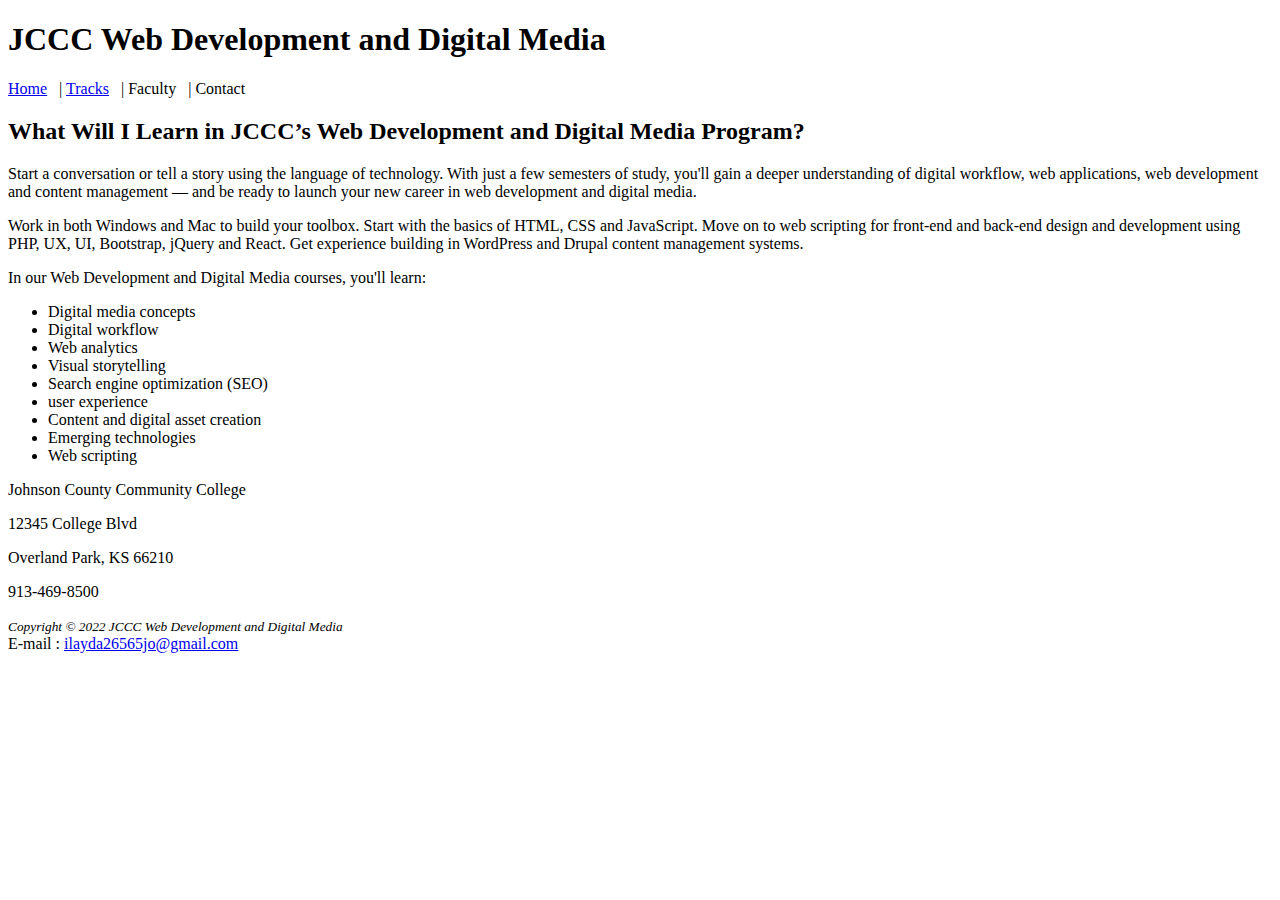
<file: chapter2homework/index.html>
<!DOCTYPE html>
 <html lang="en">
    <head>
        <title> Chapter2Assignment</title>
        <meta charset="utf-8">
        </head>
        <body>
            <header>
            <h1>JCCC Web Development and Digital Media</h1>
            <header>

            <nav>
                <a href="index.html">Home</a> &nbsp; |
                <a href="tracks.html">Tracks</a> &nbsp; |
                Faculty &nbsp; |
                Contact
            </nav>
            <main>
                <h2>
                    What Will I Learn in JCCC’s Web 
                    Development and Digital Media Program?
                </h2>
                <p>
                    Start a conversation or tell a story using the language of 
                    technology. With just a few semesters of study, you'll gain a deeper understanding of digital workflow, 
                    web applications, web development and content management — and be ready to 
                    launch your new career in web development and digital media.
                </p>
                <p>
                    Work in both Windows and Mac to build your toolbox. Start 
                    with the basics of HTML, CSS and JavaScript. Move on to web scripting
                     for front-end and back-end design and development using PHP, UX, UI, Bootstrap, jQuery and React. Get experience building in 
                    WordPress and Drupal content management systems.
                </p>
                <p>
                    In our Web Development and Digital Media courses, you'll learn:
                </p>
                <ul>
                    <li>Digital media concepts</li>
                    <li>Digital workflow</li> 
                    <li>Web analytics</li>
                    <li>Visual storytelling</li>
                    <li>Search engine optimization (SEO)</li>
                    <li>user experience</li>
                    <li>Content and digital asset creation</li>
                    <li>Emerging technologies</li>
                    <li>Web scripting</li>
                </ul>
                <div>
                   <p> Johnson County Community College</p>
                   <p>12345 College Blvd</p>
                   <p>Overland Park, KS 66210</p>
                   <p>913-469-8500</p>
                </div>

            </main>
            <footer>
                <small><i>Copyright © 2022 JCCC Web Development and Digital Media</i></small>
            </footer>
            <li>E-mail : 
                <a href="mailto:ilayda26565jo@gmail.com">ilayda26565jo@gmail.com</a>
            </li>
        </body>
    </head>
 </html>
</file>
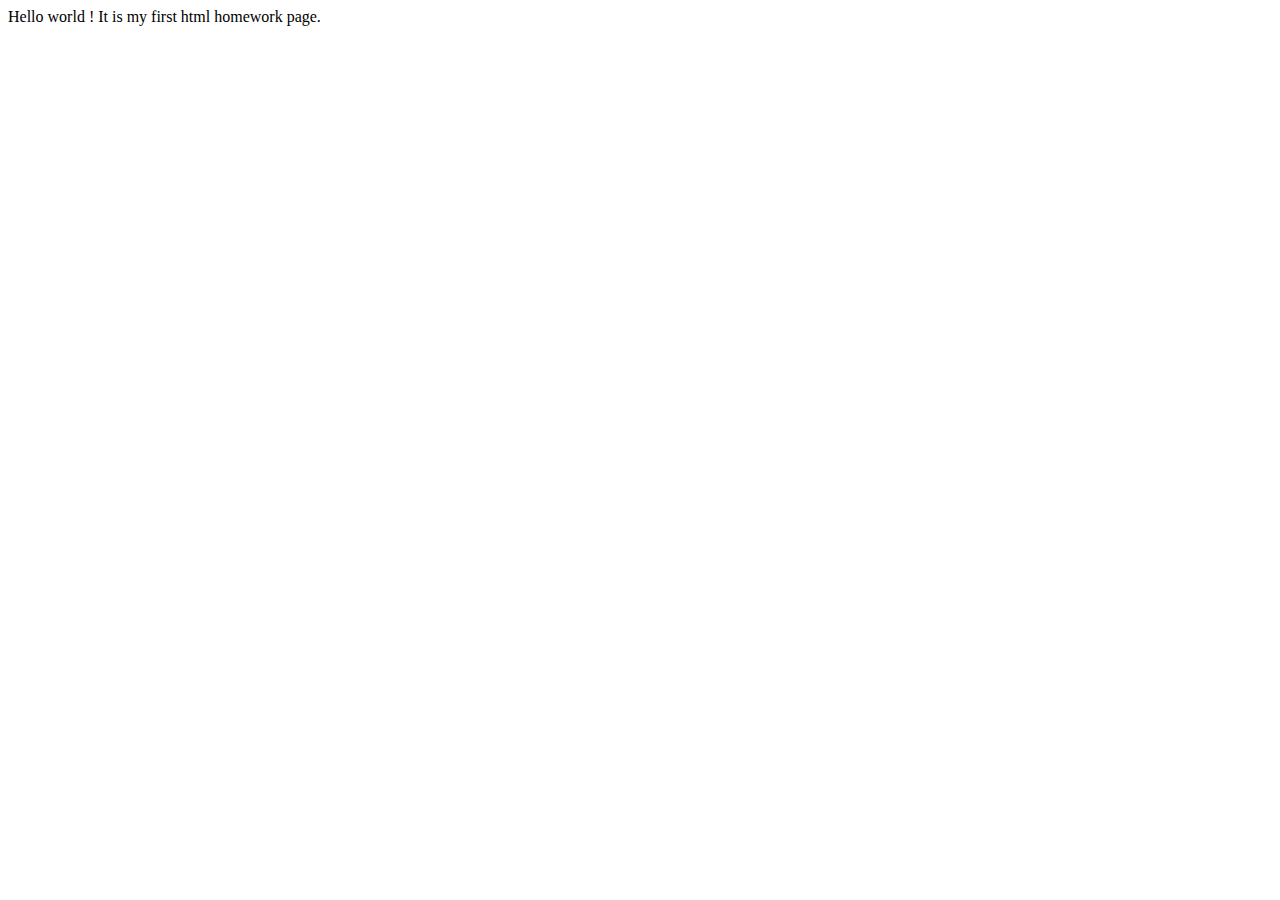
<file: HTML HOMEWORK.html>
<!DOCTYPE html>
<!--Ilayda Orhan 1/25/25 This is my first html homework-->
<html lang="en">
    

    <head>
    <title> My first HTML5 Web page </title>
    <meta  charset="utf-8"> 
    </head>
    <body>
    Hello world ! It is my first html homework page.
    </body>


</html>
</file>
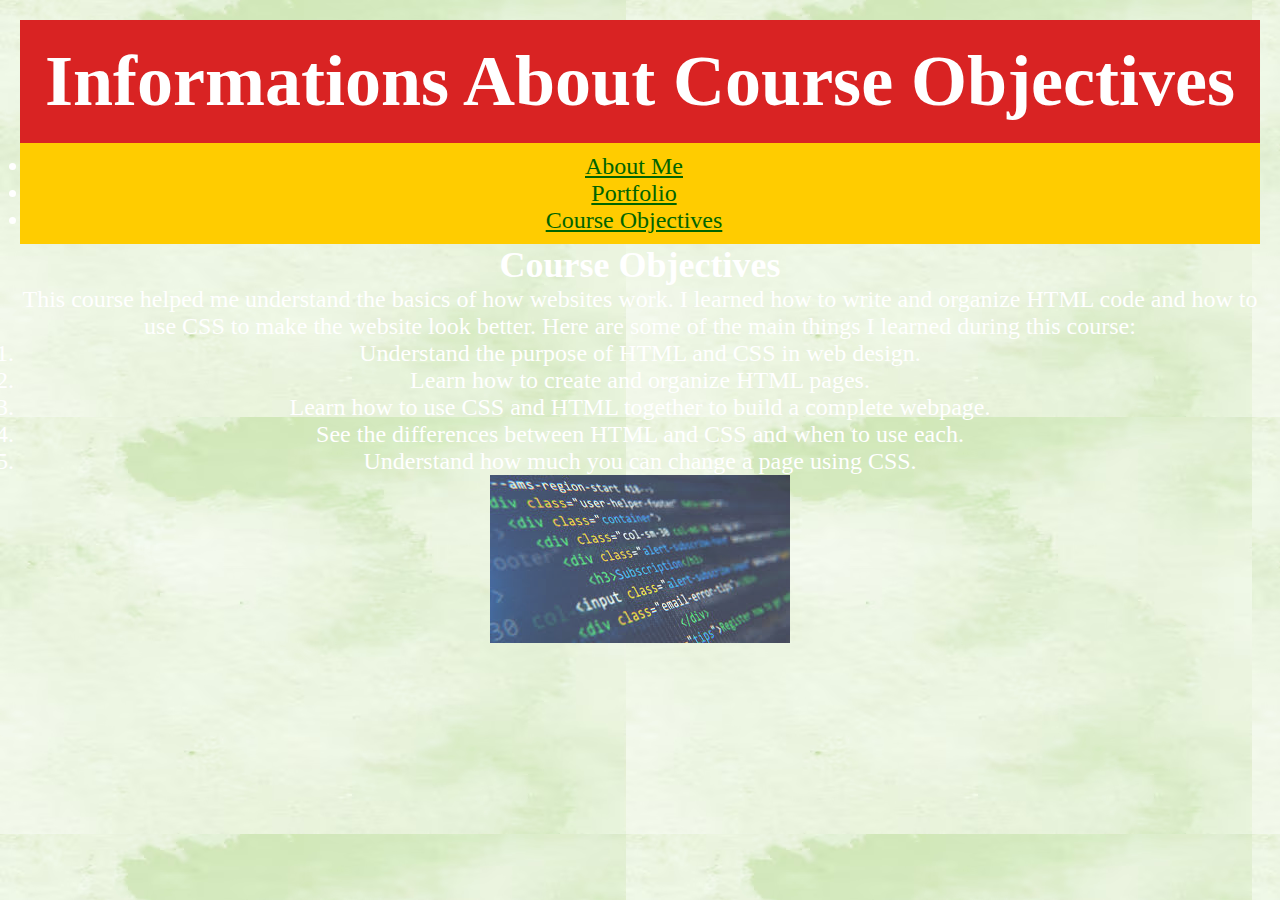
<file: objectives.html>
<!DOCTYPE html>
<html lang ="en">
<head>
    <title> Welcome To My Midterm Project</title>
    <meta charset="utf-8">
    <meta name="viewport" content="width=device-width, initial-scale=1"> 
    <link rel="stylesheet" href="styles.css">
    <style>
        body{
            background-image: url(greens.jpg);
        }
    </style>
   
</head>

<body>
    <header>
        <h1> Informations About Course Objectives </h1>
    </header>
    <nav>
        <ul>
           <li><a href="index.html">About Me</a> &nbsp;</li>
           <li><a href="portfolio.html">Portfolio</a> &nbsp;</li>
           <li> <a href="objectives.html">Course Objectives</a> &nbsp;</li>
        </ul>
    </nav>
    <main>
        <h2>Course Objectives</h2>

<p>This course helped me understand the basics of how websites work. I learned how to write and organize HTML code and how to use CSS to make the website look better. Here are some of the main things I learned during this course:</p>

<ol>
  <li>Understand the purpose of HTML and CSS in web design.</li>
  <li>Learn how to create and organize HTML pages.</li>
  <li>Learn how to use CSS and HTML together to build a complete webpage.</li>
  <li>See the differences between HTML and CSS and when to use each.</li>
  <li>Understand how much you can change a page using CSS.</li>
</ol>
    </main>

    <img src="images.jpeg" alt="HTML images">
</file>
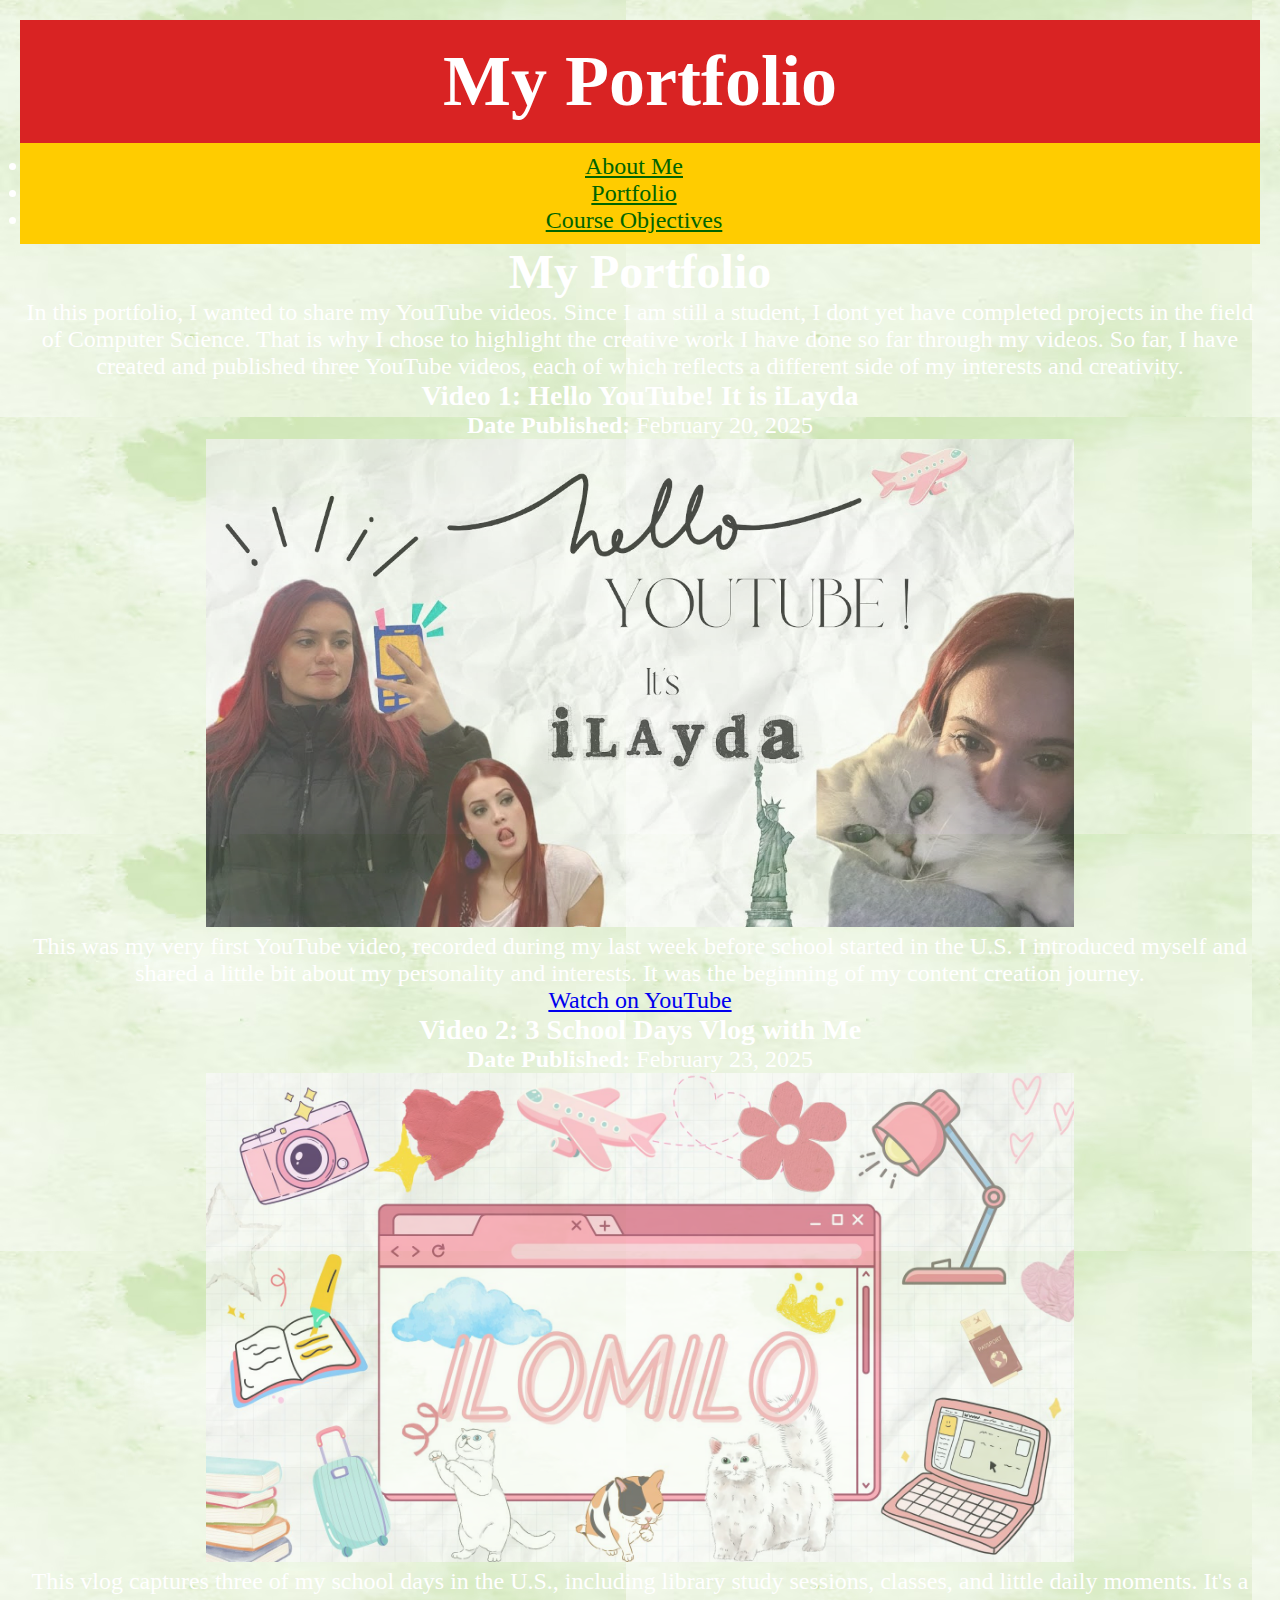
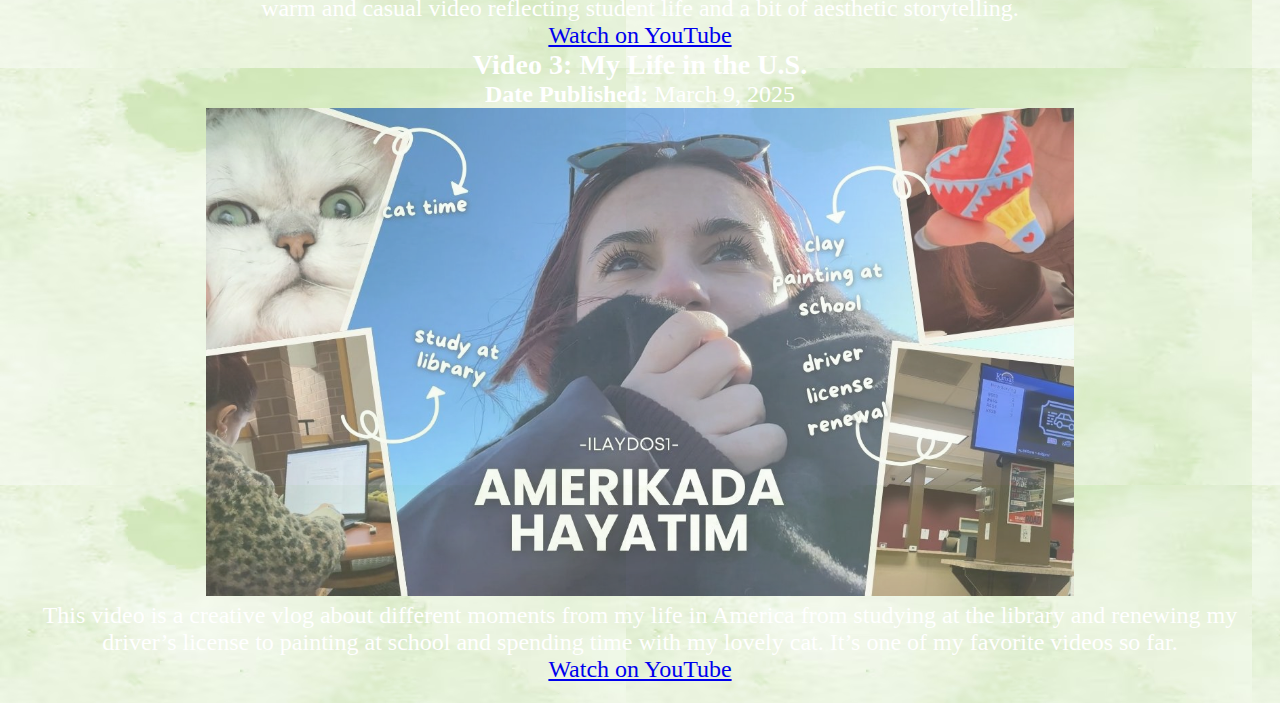
<file: portfolio.html>
<!DOCTYPE html>
<html lang ="en">
<head>
    <title> Welcome To My Midterm Project</title>
    <meta charset="utf-8">
    <meta name="viewport" content="width=device-width, initial-scale=1"> 
    <link rel="stylesheet" href="styles.css">
    <style>
        body{
            background-image: url(greens.jpg);
        }
    </style>
</head>
<body>
    <header>
        <h1> My Portfolio  </h1>

    </header>
    <nav>
        <ul>
           <li><a href="index.html">About Me</a> &nbsp;</li>
           <li><a href="portfolio.html">Portfolio</a> &nbsp;</li>
           <li> <a href="objectives.html">Course Objectives</a> &nbsp;</li>
        </ul>
       
    </nav>
    <main>
        <h1>My Portfolio</h1>
        <p>In this portfolio, I wanted to share my YouTube videos. Since I am still a student,
             I dont yet have completed projects in the field of Computer Science. That is why I chose to highlight the 
             creative work I have done so far through my videos. So far, I have created and published three YouTube videos, 
            each of which reflects a different side of my interests and creativity.</p>
            <div class="portfolio-item">
                <h3>Video 1: Hello YouTube! It is iLayda</h3>
                <p><strong>Date Published:</strong> February 20, 2025</p>
                <img src="helloYoutube.jpg" alt="Hello YouTube Thumbnail">
                <p>This was my very first YouTube video, recorded during my last week before school started in the U.S. I introduced myself and shared a little bit about my personality and interests. It was the beginning of my content creation journey.</p>
                <a href="https://www.youtube.com/watch?v=aq2hVDvsD84&t=3s" target="_blank">Watch on YouTube</a>
              </div>
              
              <div class="portfolio-item">
                <h3>Video 2: 3 School Days Vlog with Me</h3>
                <p><strong>Date Published:</strong> February 23, 2025</p>
                <img src="ILOMILO.jpg" alt="3 School Days Vlog Thumbnail">
                <p>This vlog captures three of my school days in the U.S., including library study sessions, classes, and little daily moments. It's a warm and casual video reflecting student life and a bit of aesthetic storytelling.</p>
                <a href="https://www.youtube.com/watch?v=tSeMDQgh8L8&t=12s" target="_blank">Watch on YouTube</a>
              </div>
              
              <div class="portfolio-item">
                <h3>Video 3: My Life in the U.S.</h3>
                <p><strong>Date Published:</strong> March 9, 2025</p>
                <img src="budder.jpg" alt="My Life in US Thumbnail">
                <p>This video is a creative vlog about different moments from my life in America from studying at the library and renewing my driver’s license to painting at school and spending time with my lovely cat. It’s one of my favorite videos so far.</p>
                <a href="https://www.youtube.com/watch?v=C3tZwkLB9h4&t=1s" target="_blank">Watch on YouTube</a>
              </div>
    </main>
</file>
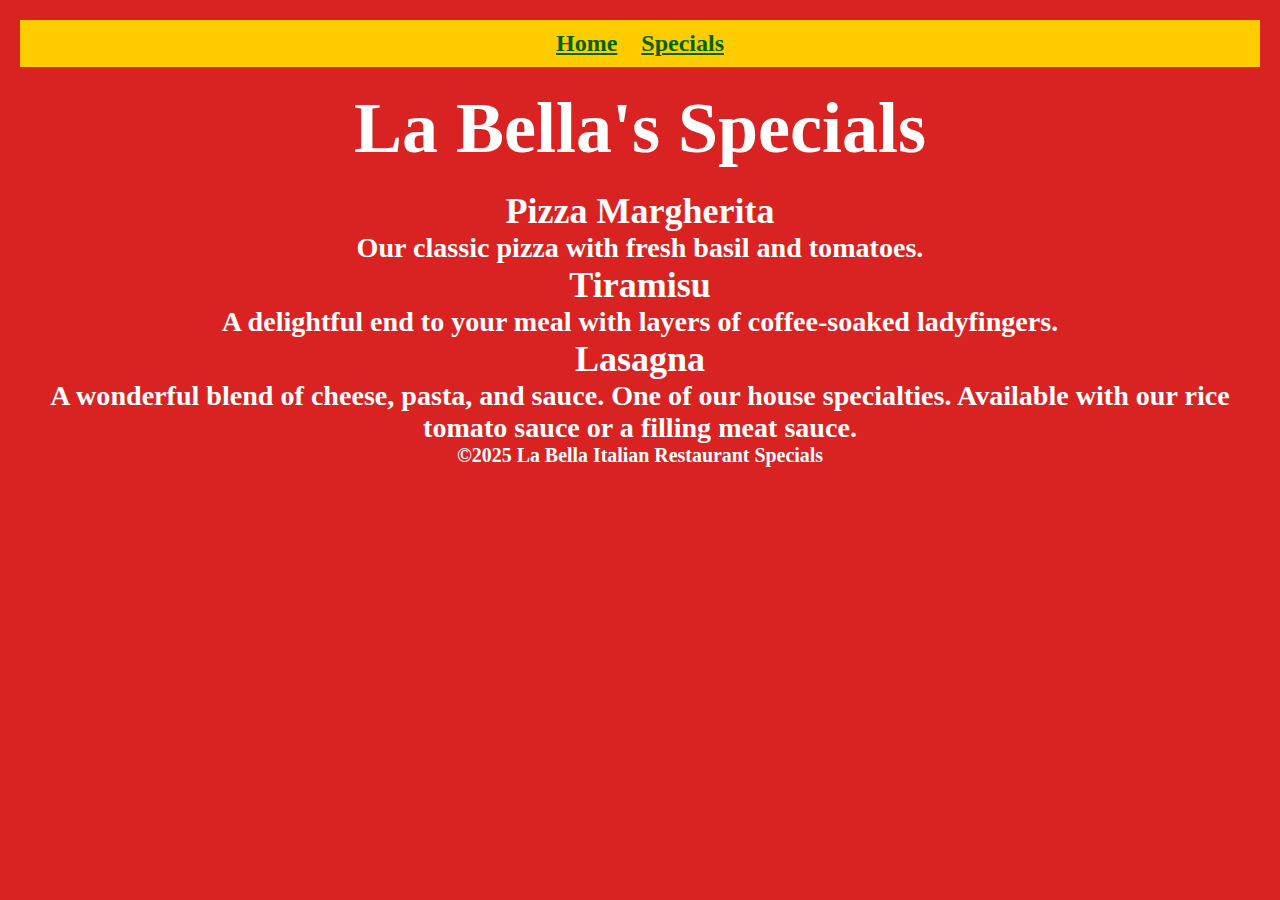
<file: specials.html>
<!DOCTYPE html>
<!-- Ilayda Orhan March 1 -->

<html lang="en">
<head>
    <meta charset="UTF-8">
    <meta name="viewport" content="width=device-width, initial-scale=1.0">
    <title>La Bella Specials Page</title>
    <link rel="stylesheet" href="styles.css"> <!-- CSS dosyanı bağladık -->
</head>
<body>

    <!-- Navigasyon Alanı -->
    <nav>
        <b>
            <a href="index.html">Home</a> &nbsp;&nbsp;
            <a href="specials.html">Specials</a>
        </b>
    </nav>

    <!-- Başlık Alanı -->
    <header>
        <h1>La Bella's Specials</h1>
    </header>

    <!-- Ana İçerik Alanı -->
    <main>
        <div class="special-item">
            <h2>Pizza Margherita</h2>
            <h3>Our classic pizza with fresh basil and tomatoes.</h3>
        </div>

        <div class="special-item">
            <h2>Tiramisu</h2>
            <h3>A delightful end to your meal with layers of coffee-soaked ladyfingers.</h3>
        </div>

        <div class="special-item">
            <h2>Lasagna</h2>
            <h3>
              A wonderful blend of cheese, pasta, and sauce. One of our house specialties.
              Available with our rice tomato sauce or a filling meat sauce.
            </h3>
        </div>
    </main>

    <!-- Footer Alanı -->
    <footer id="footer">
        <h5>©2025 La Bella Italian Restaurant Specials</h5>
    </footer>

</body>
</html>
</file>
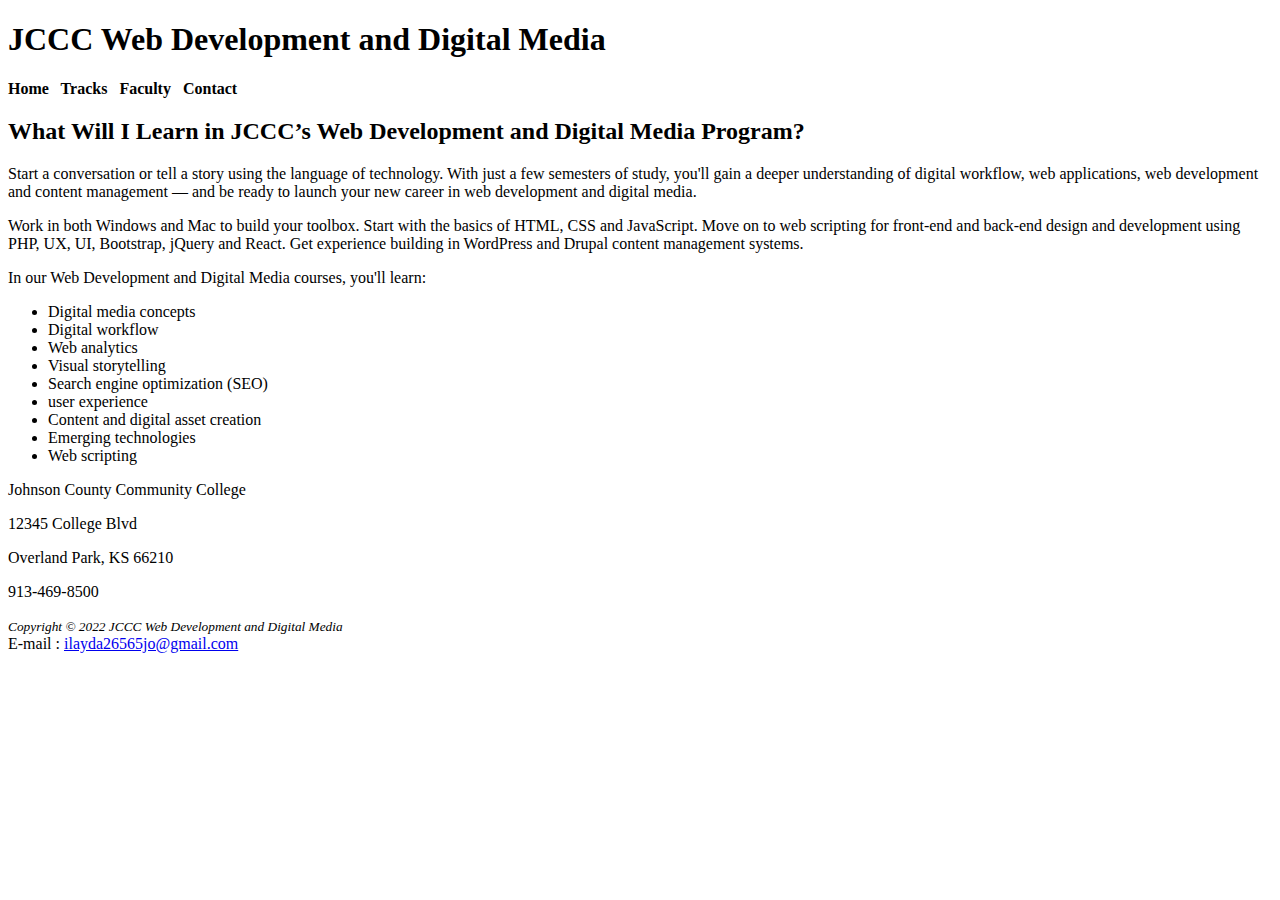
<file: chapter2homework/index copy.html>
<!DOCTYPE html>
 <html lang="en">
    <head>
        <title> Chapter2Assignment</title>
        <meta charset="utf-8">
        </head>
        <body>
            <header>
            <h1>JCCC Web Development and Digital Media</h1>
            <header>

            <nav>
                <b>Home  &nbsp; Tracks &nbsp;  Faculty  &nbsp; Contact </b>
            </nav>
            <main>
                <h2>
                    What Will I Learn in JCCC’s Web 
                    Development and Digital Media Program?
                </h2>
                <p>
                    Start a conversation or tell a story using the language of 
                    technology. With just a few semesters of study, you'll gain a deeper understanding of digital workflow, 
                    web applications, web development and content management — and be ready to 
                    launch your new career in web development and digital media.
                </p>
                <p>
                    Work in both Windows and Mac to build your toolbox. Start 
                    with the basics of HTML, CSS and JavaScript. Move on to web scripting
                     for front-end and back-end design and development using PHP, UX, UI, Bootstrap, jQuery and React. Get experience building in 
                    WordPress and Drupal content management systems.
                </p>
                <p>
                    In our Web Development and Digital Media courses, you'll learn:
                </p>
                <ul>
                    <li>Digital media concepts</li>
                    <li>Digital workflow</li> 
                    <li>Web analytics</li>
                    <li>Visual storytelling</li>
                    <li>Search engine optimization (SEO)</li>
                    <li>user experience</li>
                    <li>Content and digital asset creation</li>
                    <li>Emerging technologies</li>
                    <li>Web scripting</li>
                </ul>
                <div>
                   <p> Johnson County Community College</p>
                   <p>12345 College Blvd</p>
                   <p>Overland Park, KS 66210</p>
                   <p>913-469-8500</p>
                </div>

            </main>
            <footer>
                <small><i>Copyright © 2022 JCCC Web Development and Digital Media</i></small>
            </footer>
            <li>E-mail : 
                <a href="mailto:ilayda26565jo@gmail.com">ilayda26565jo@gmail.com</a>
            </li>
        </body>
    </head>
 </html>
</file>
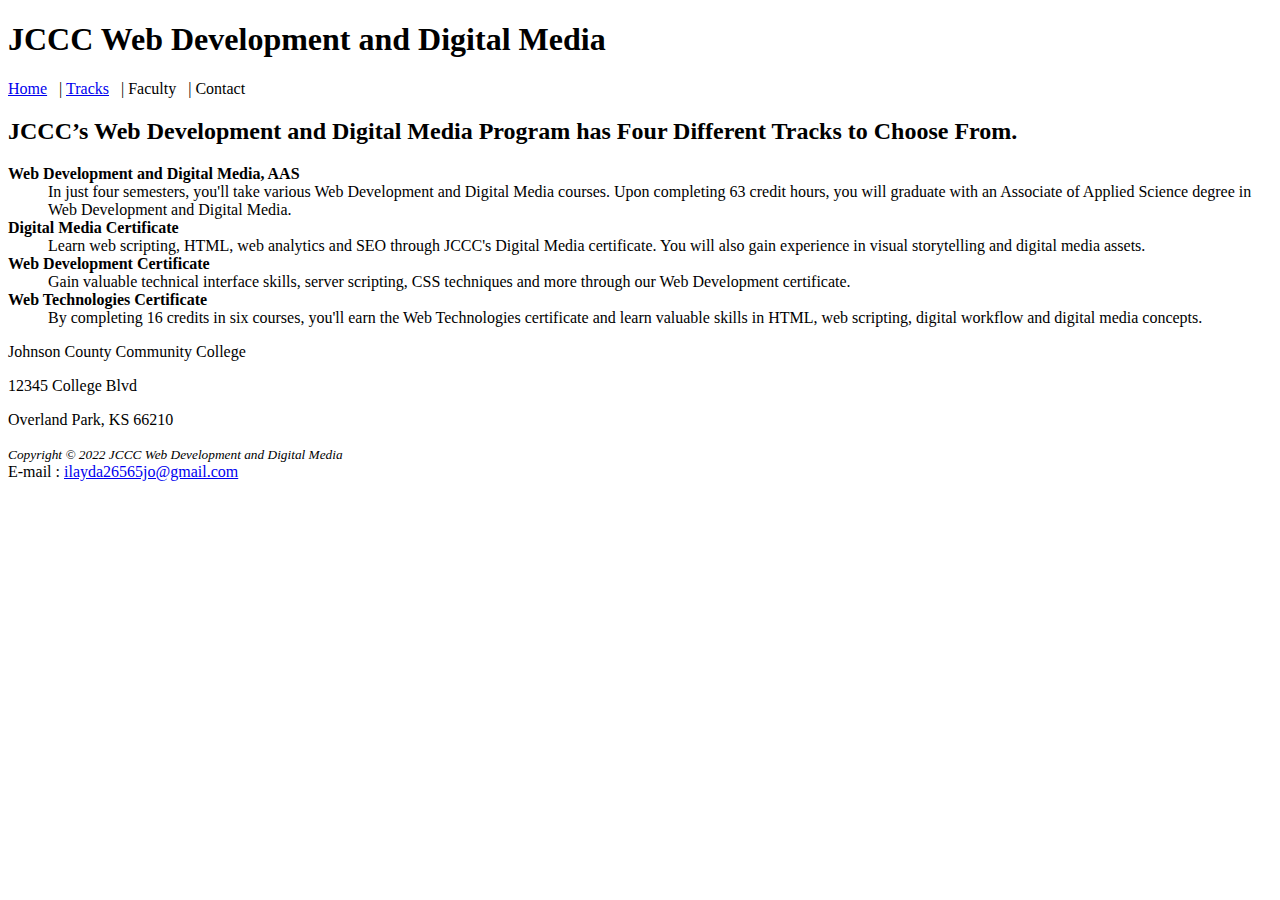
<file: chapter2homework/tracks.html>
<!DOCTYPE html>
 <html lang="en">
    <head>
        <title> JCCC Web Development and Digital Media: Tracks.</title>
        <meta charset="utf-8">
        </head>
        <body>
            <header>
            <h1>JCCC Web Development and Digital Media</h1>
            <header>

            <nav>
                <a href="index.html">Home</a> &nbsp; |
                <a href="tracks.html">Tracks</a> &nbsp; |
                Faculty &nbsp; |
                Contact
            </nav>
            <main>
                <h2>
                    JCCC’s Web Development and Digital Media Program 
                    has Four Different Tracks to Choose From.
                </h2>
                <dl>
                    <dt><strong>Web Development and Digital Media, AAS</strong></dt>
                    <dd>In just four semesters, you'll take various 
                        Web Development and Digital Media courses. 
                        Upon completing 63 credit hours, you will
                         graduate with an Associate of Applied Science degree in Web Development and Digital Media.
                    </dd>
                <dt><strong>Digital Media Certificate</strong></dt>
                <dd>Learn web scripting, HTML, web analytics and 
                    SEO through JCCC's Digital Media certificate. 
                    You will also gain experience in visual storytelling
                     and digital media assets.
                </dd>
                <dt><strong>Web Development Certificate</strong></dt>
                <dd>Gain valuable technical interface skills,
                     server scripting, CSS techniques and more 
                     through our Web Development certificate.

                </dd>
                <dt><strong>Web Technologies Certificate </strong></dt>
                <dd>By completing 16 credits in six courses, 
                    you'll earn the Web Technologies certificate and 
                    learn valuable skills in HTML, web scripting, digital workflow and digital media concepts. 
                </dd>
                </dl>
                
                <div>
                   <p> Johnson County Community College</p>
                   <p>12345 College Blvd</p>
                   <p>Overland Park, KS 66210</p>
                  
                </div>

            </main>
            <footer>
                <small><i>Copyright © 2022 JCCC Web Development and Digital Media</i></small>
            </footer>
            <li>E-mail : 
                <a href="mailto:ilayda26565jo@gmail.com">ilayda26565jo@gmail.com</a>
            </li>
        </body>
    </head>
 </html>
</file>
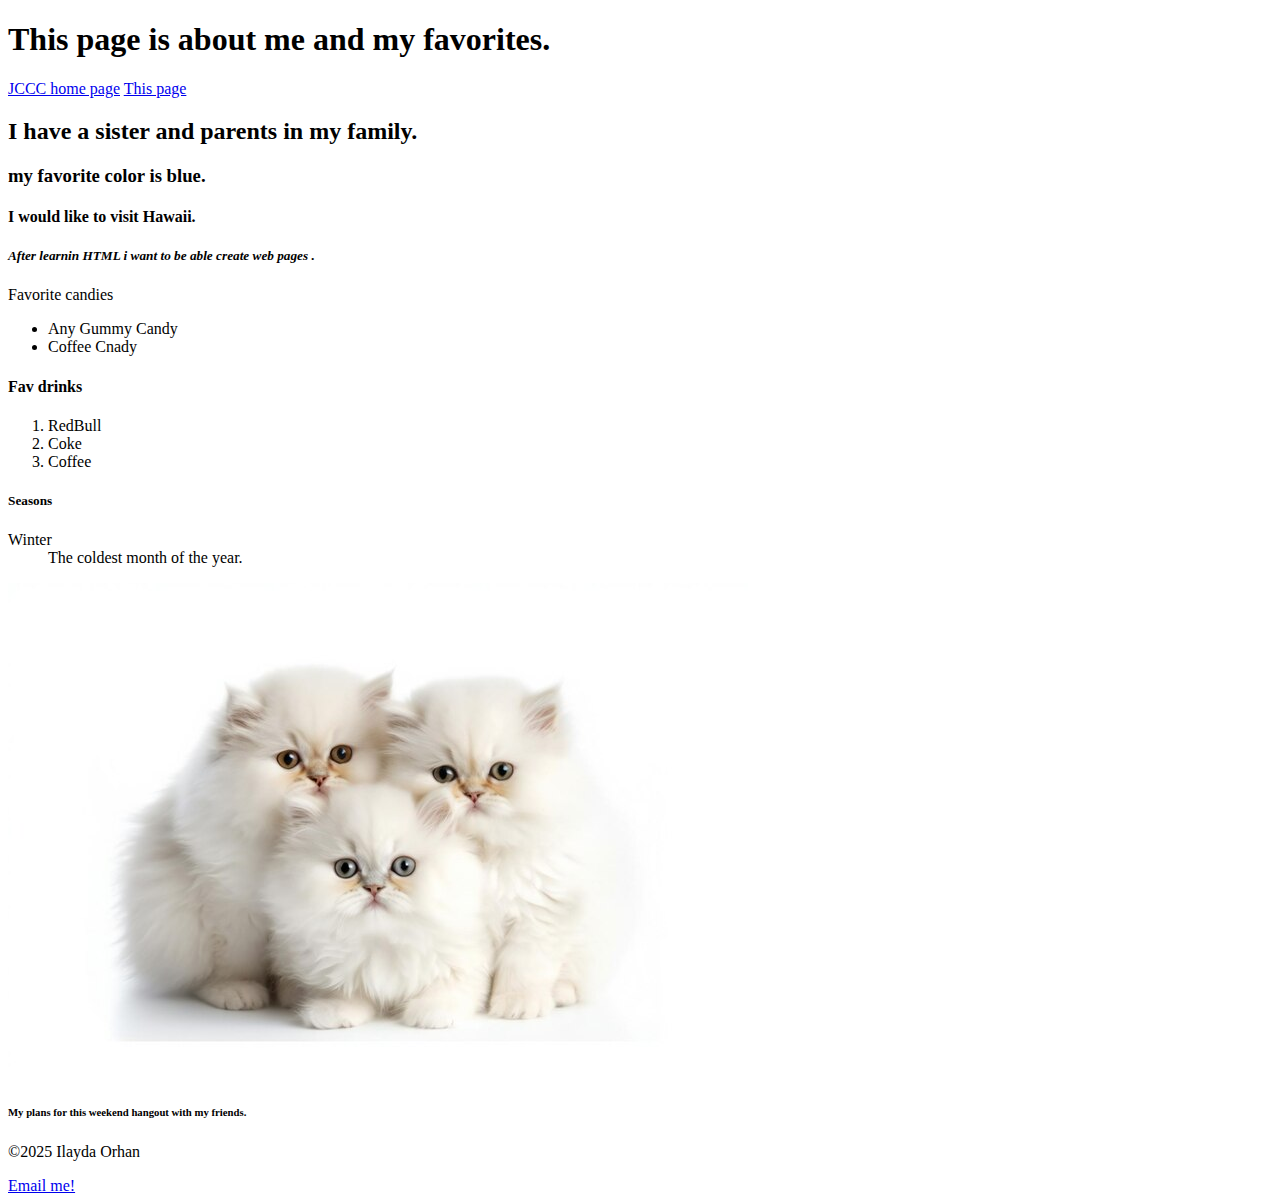
<file: inclasswork/Favorites ilayda.html>
<!DOCTYPE HTML>
<!--ilayda Orhan CH2.practice-->
<html lang=""en">
  <head><!--This is for comp. Its not visible-->

  <title> This is a page about me ! </title>
  <meta charset="utf-8">

  <body>


  <header>
    <h1>This page is about me and my favorites. </h1>
  </header>
  

  <nav>
    <a href="http://www.jccc.edu">JCCC home page</a>
    <a href="favorites.html">This page</a>
  </nav>

  <main>
    <h2>I have a sister and parents in my family.</h2>
    <h3>my favorite color is blue.</h3>
    <h4> I would like to visit Hawaii.</h4>
    <em><h5>After learnin HTML i want to be able create web pages . </h5></em>

    <span>Favorite candies</span>
    <ul>
        <li>Any Gummy Candy</li>
        <li> Coffee Cnady </li>
    </ul>

    <h4>Fav drinks</h4>
     <ol>
        <li>RedBull</li>
        <li>Coke</li>
        <li>Coffee</li>
     </ol>

     <h5>Seasons </h5>
    <dl>
        <dt>Winter</dt>
        <dd>The coldest month of the year.</dd>
    </dl>
    <img src="cats.jpg" > 
  </main>
  <footer>
    <h6> My plans for this weekend hangout with my friends. </h6>
    <p>&copy;2025 Ilayda Orhan</p>
    <a href="mailto:ilomiss@stumail.jccc.edu?subject=hello">Email me!</a>
  </footer>





  </body>



   </head>



</html>
</file>
<file: styles.css>
* {
    margin: 0;
    padding: 0;
    box-sizing: border-box;
}

.wrapper {
    width: 95%;
margin: 0 auto;
background: rgb(255, 188, 18);
padding: 10px;
border-radius: 5px;
box-shadow: 0px 0px 10px #0000001a;


}
body {
    background: #d92323;
color: white;
text-align: center;
padding: 20px;
font-size: 1.5em;
}

header{
    background: #d92323;
color: white;
text-align: center;
padding: 20px;
font-size: 1.5em;
}

nav{
    background: #ffcc00;
padding: 10px;
text-align: center;

}
nav a{
    test-decoration: underline;
    color:darkgreen;
}
nav a:hover{

    background-color: #fff;
color:#d92323;
}


section {

    float: left;
width: 50%;
padding: 10px;
}

main:after {
    content: "";
display: table;
clear: both;
}

img{
    height: 50%;
    max-width: 70%;
opacity:.7;
object-fit: cover;


}
img:hover {
    border: 1px solid #ddc10f;
opacity: 1;
transform: scale( 1.2);
transition: transform 0.5s ease-in-out;
/* Smooth scaling effect */
}
footer {
    clear: both; /* Fix float issues */
background: #d92323;
color: white;
text-align: center;

}
</file>
